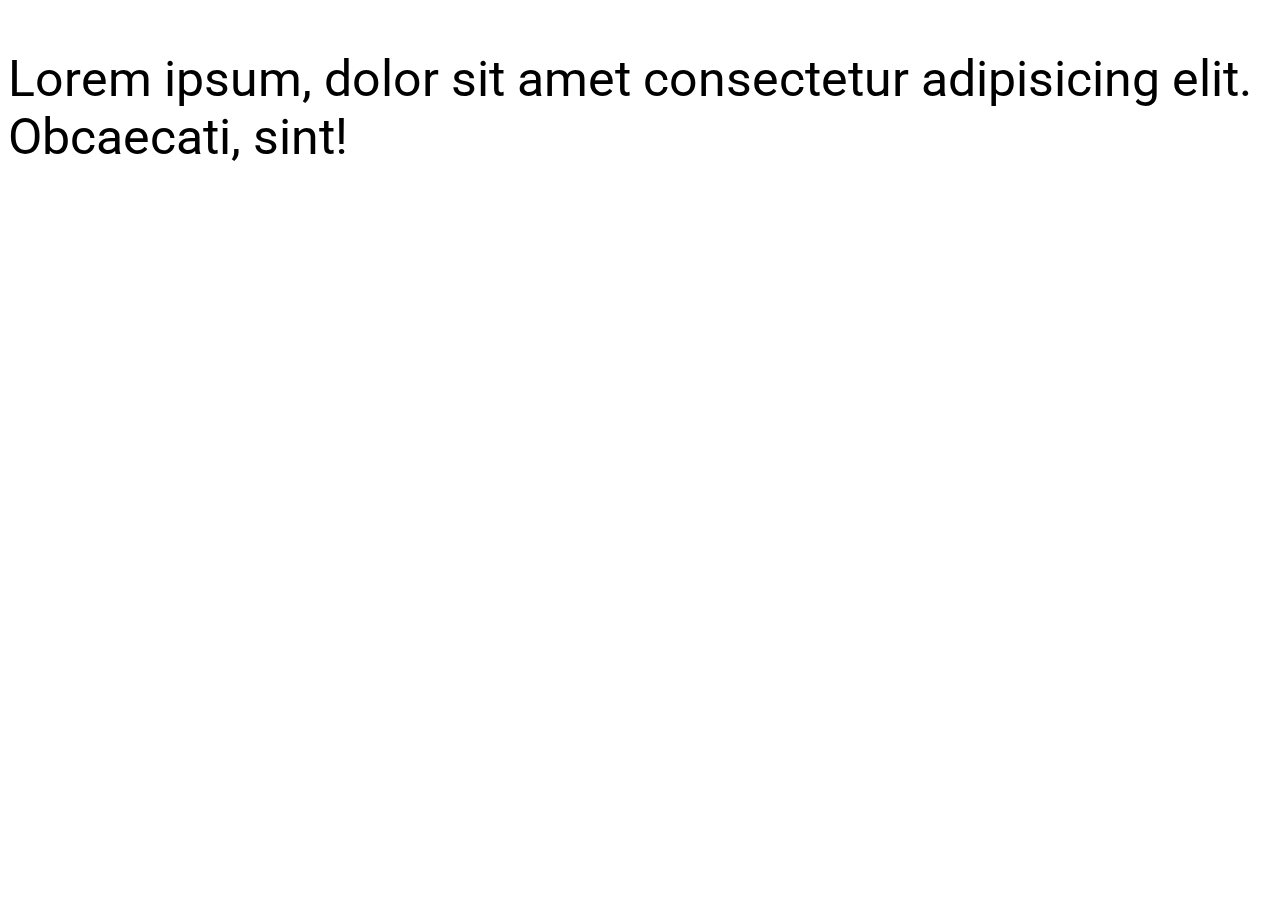
<file: clase7/index.html>
<!DOCTYPE html>
<html lang="en">
<head>
    <meta charset="UTF-8">
    <meta http-equiv="X-UA-Compatible" content="IE=edge">
    <meta name="viewport" content="width=device-width, initial-scale=1.0">
    <title>Document</title>

    <link rel="preconnect" href="https://fonts.googleapis.com">
    <link rel="preconnect" href="https://fonts.gstatic.com" crossorigin>
    <link href="https://fonts.googleapis.com/css2?family=Roboto:wght@100;300;400&display=swap" rel="stylesheet">

    <link rel="stylesheet" href="styles.css">
</head>
<body>
    
    <main>
        <main>
            <section>
                <p>Lorem ipsum, dolor sit amet consectetur adipisicing elit. Obcaecati, sint!</p>
            </section>
        </main>
    </main>
</body>
</html>
</file>
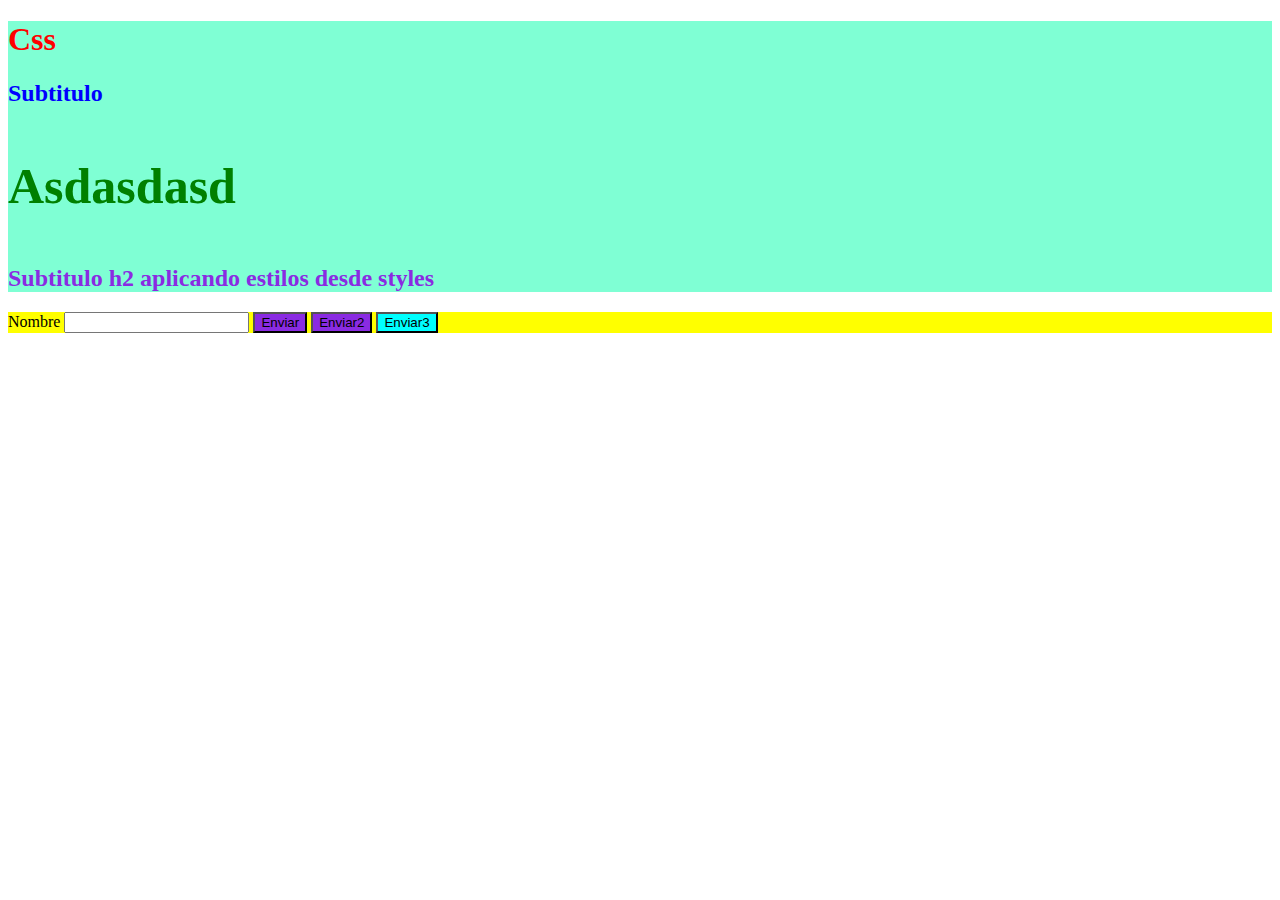
<file: css/index.html>
<!DOCTYPE html>
<html lang="en">
<head>
    <meta charset="UTF-8">
    <meta http-equiv="X-UA-Compatible" content="IE=edge">
    <meta name="viewport" content="width=device-width, initial-scale=1.0">
    <title>Document</title>

    <style>
        p {
            color:green;
            font-size: 50px;
            font-weight: bolder;
        }


    selector {
        propiedad: valor
    }

    section {
        background-color: yellow;
    }

    #btn {
        background-color: aqua;
    }

    .btn {
        background-color: blueviolet;
    }
    </style>
    <link rel="stylesheet" href="styles.css">
</head>
<body>
    <main>
        <section class="sectionmain">
         <h1 style="color:red">Css</h1>
        <h2 style="color:blue">Subtitulo</h2>

         <p>Asdasdasd</p>
         <h2>Subtitulo h2 aplicando estilos desde styles</h2>
         </section>

         <section>
            <form action="alta.html">
                <label for=nombre>Nombre</label>
                <input name="nombre" type="text" maxlength="50" required>

                <button class="btn">
                    Enviar
                </button>
                <button class="btn">
                    Enviar2
                </button>
                <button id="btn">
                    Enviar3
                </button>
         </section>
    </main>
</body>
</html>
</file>
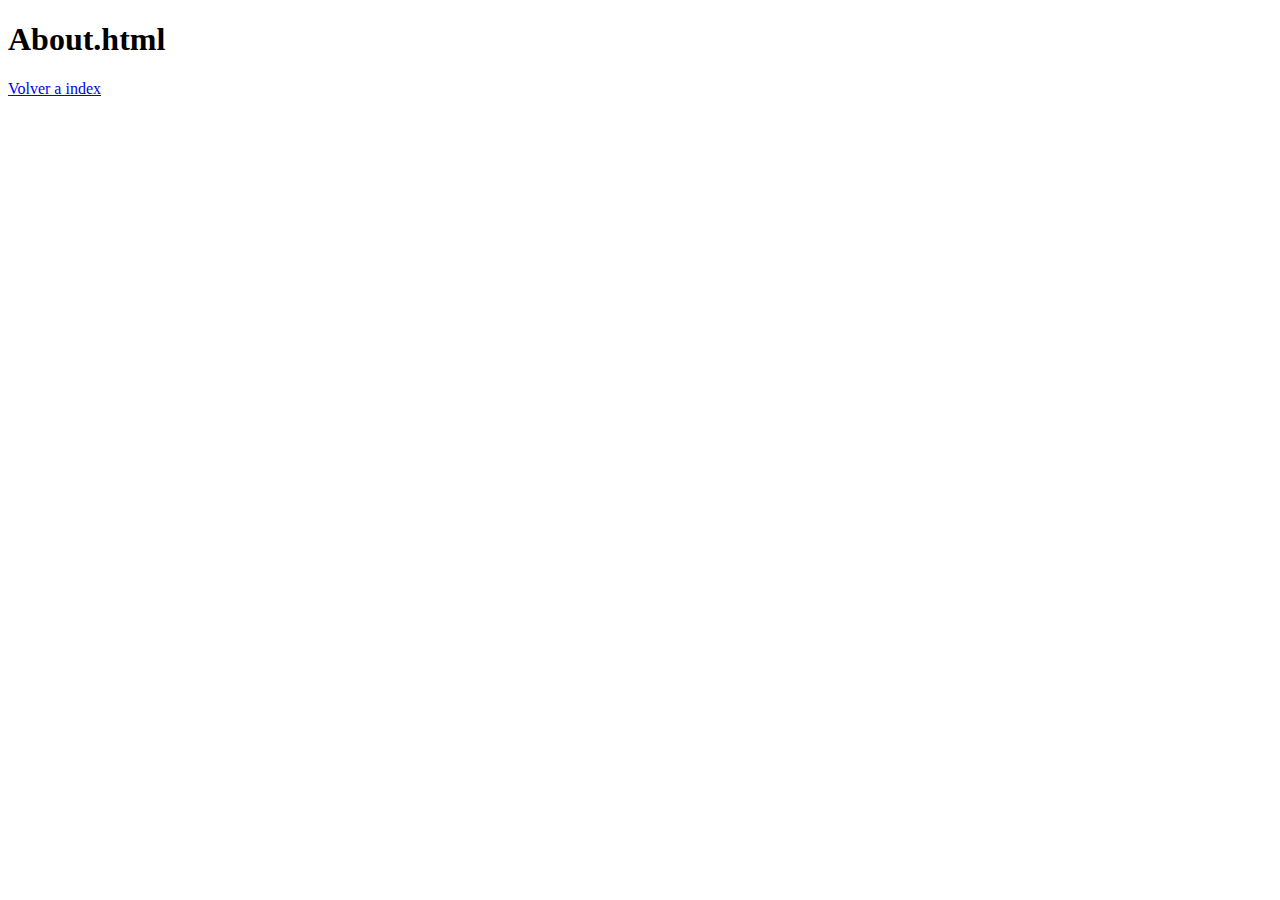
<file: about.html>
<!DOCTYPE html>
<html>
    <head>

    </head>
    <body>
        <h1> 
            About.html
        </h1>

        <a href="index.html">
            Volver a index
        </a>
    </body>
</html>
</file>
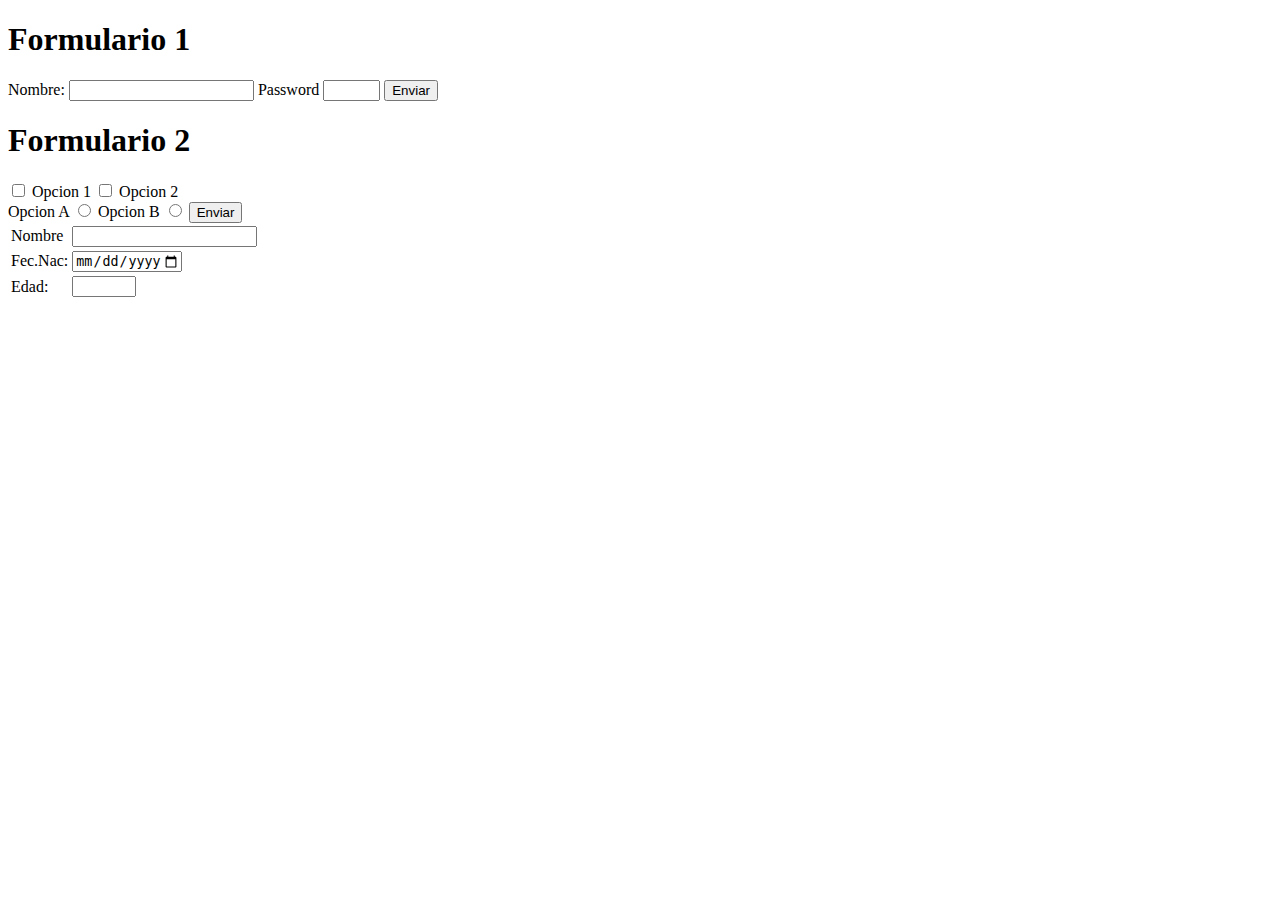
<file: formulario.html>
<!DOCTYPE html>
<html>
    <head>
        <title>Formularios</title>
    </head>
    <body>
        <h1>Formulario 1</h1>
        <form action="registrar-formulario.html"
            method="post">
            <label>Nombre:</label>
            <input type="text" 
                maxlength="20"
                size="20" 
                name="username">
            <label>Password</label>
            <input type="password" 
                    maxlength="4"
                    size="4"
                    name="pw">
            <input type="submit" value="Enviar">
        </form>
        <h1>Formulario 2</h1>
        <form action="registrar-formulario.html"
                method="post">
            <input type="checkbox" 
                    value="Musica"
                    name="opciones">
            <label>Opcion 1</label>
            <input type="checkbox"  
                    value="Series"
                    name="opciones">
            <label>Opcion 2</label>
            <br>
            <label>Opcion A</label>
            <input type="radio"
                    value="A"
                    name="opciones">
            <label>Opcion B</label>
            <input type="radio"
                    value="A"
                    name="opciones">
            <input type="submit" value="Enviar">
        </form>

        <form>
            <table>
                <tr>
                    <td>
                        Nombre
                    </td>
                    <td>
                        <input name="nombre" type="text">
                    </td>
                </tr>
                <tr>
                    <td>
                        Fec.Nac:
                    </td>
                    <td>
                        <input name="nombre" type="date" min="2021-08-16" max="2022-08-16">
                    </td>
                </tr>
                <tr>
                    <td>
                        Edad:
                    </td>
                    <td>
                        <input name="nombre" type="number" min="1" max="150" step="1">
                        </td>
                </tr>

            </table>
        </form>
    </body>
</html>
</file>
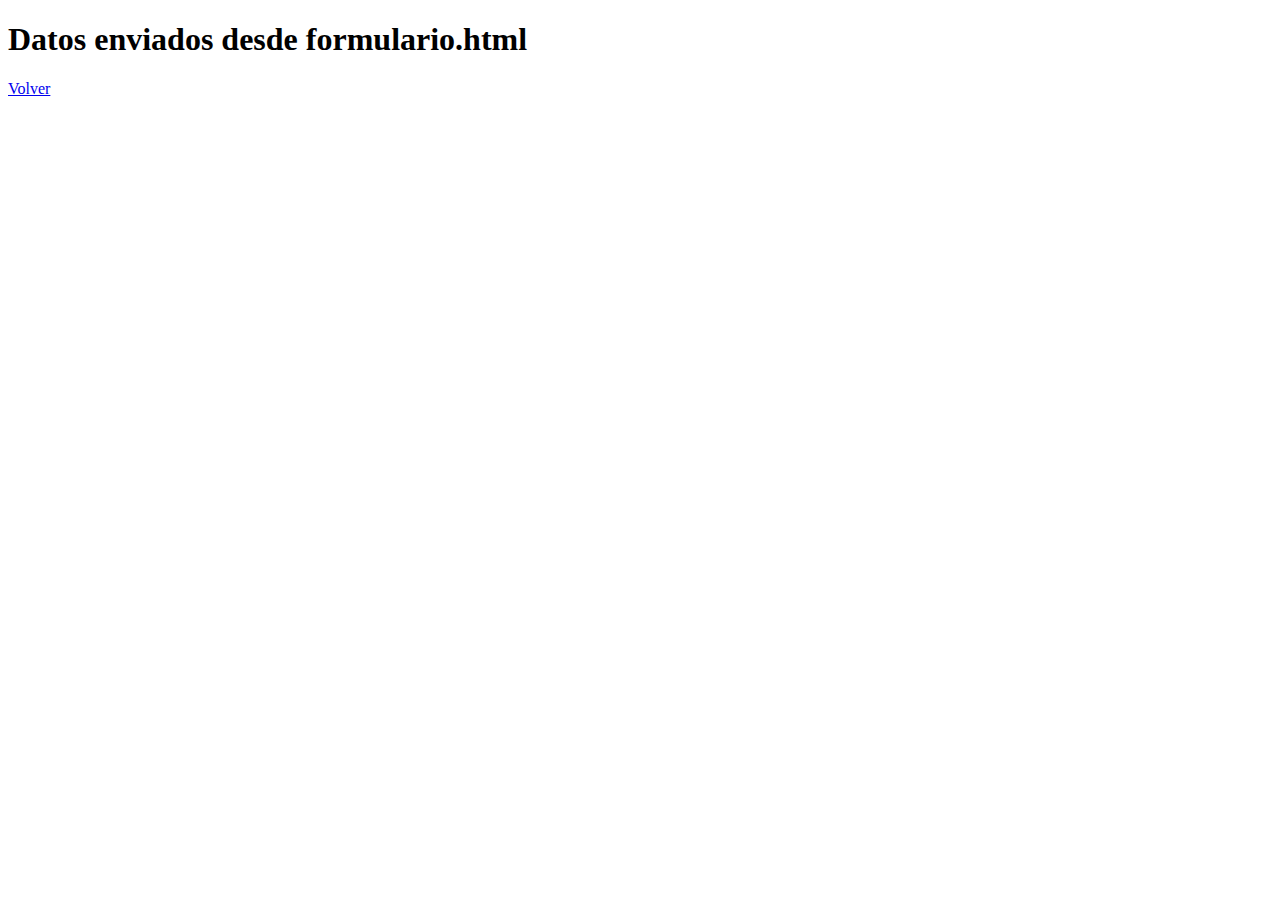
<file: registrar-formulario.html>
<!DOCTYPE html>
<html lang="en">
<head>
    <meta charset="UTF-8">
    <meta http-equiv="X-UA-Compatible" content="IE=edge">
    <meta name="viewport" content="width=device-width, initial-scale=1.0">
    <title>Formularios registrados</title>
</head>
<body>
    <main>
        <h1>Datos enviados desde formulario.html</h1>
        <a href="formulario.html">Volver</a>
    </main>
    
</body>
</html>
</file>
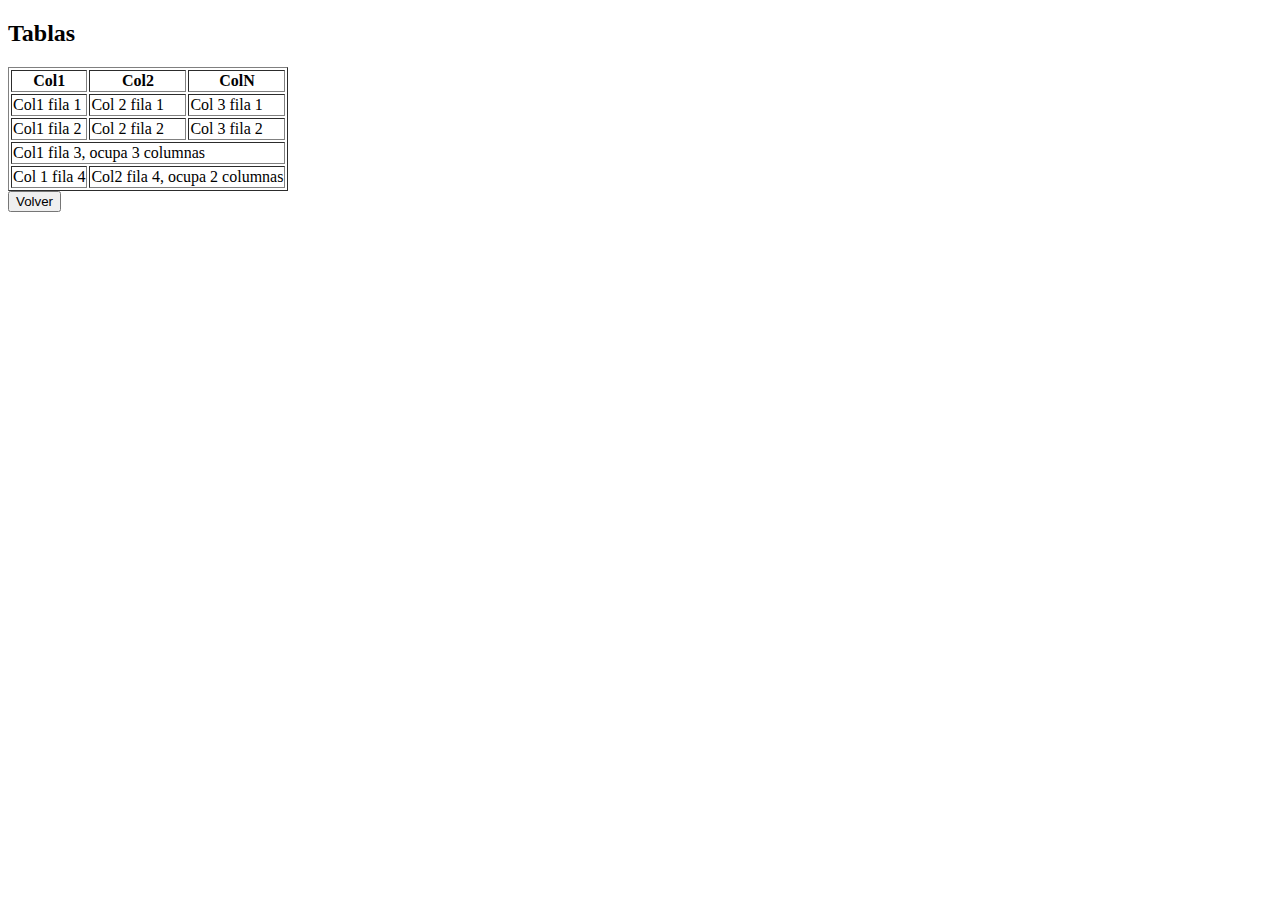
<file: tablas.html>
<!DOCTYPE html>
<html lang="en">
<head>
    <meta charset="UTF-8">
    <meta http-equiv="X-UA-Compatible" content="IE=edge">
    <meta name="viewport" content="width=device-width, initial-scale=1.0">
    <title>Document</title>
</head>
<body>
    <main>
        <section>
            <h2>Tablas</h2>
            <table border="1">
                <tr>
                    <th>
                        Col1
                    </th>
                     <th>
                        Col2
                    </th>
                    <th>
                        ColN
                    </th>
                </tr>
                <tr>
                    <td>
                        Col1 fila 1
                    </td>
                    <td>
                        Col 2 fila 1
                    </td>
                    <td>
                        Col 3 fila 1
                    </td>
                </tr>
                <tr>
                    <td>
                        Col1 fila 2
                    </td>
                    <td>
                        Col 2 fila 2
                    </td>
                    <td>
                        Col 3 fila 2
                    </td>
                </tr>
                <tr>
                    <td colspan="3">
                        Col1 fila 3, ocupa 3 columnas
                    </td>
                </tr>
                <tr>
                    <td>
                        Col 1 fila 4
                    </td>
                    <td colspan="2">
                        Col2 fila 4, ocupa 2 columnas
                    </td>
                </tr>
            </table>
        </section>

        <form action="index.html" method="get">
            <input type="hidden" name="param" value="valor">
            <button>
                Volver
            </button>
        </form>
    </main>
</body>
</html>
</file>
<file: clase7/styles.css>
p{
    font-size: 50px;
    font-family: "Roboto", sans-serif;
}
</file>
<file: css/styles.css>
h2 {
    color: blueviolet;
}


.sectionmain {
    background-color: aquamarine;
}
</file>
